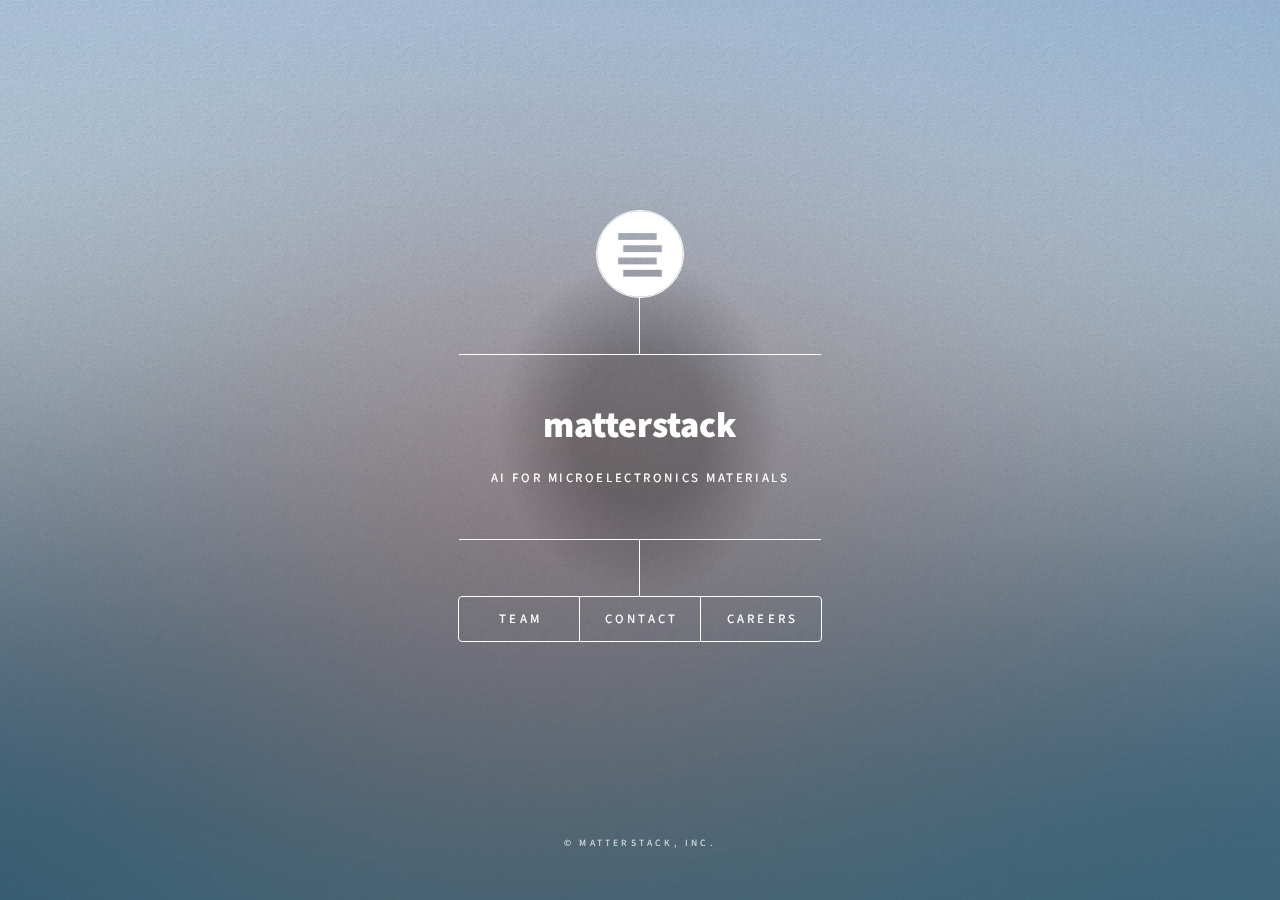
<file: index.html>
<!DOCTYPE HTML>
<!--
	Dimension by HTML5 UP
	html5up.net | @ajlkn
	Free for personal and commercial use under the CCA 3.0 license (html5up.net/license)
-->
<html lang="en">
	<head>
		<!-- Google tag (gtag.js) -->
		<script async src="https://www.googletagmanager.com/gtag/js?id=G-MG00TNYQ1F"></script>
		<script>
		window.dataLayer = window.dataLayer || [];
		function gtag(){dataLayer.push(arguments);}
		gtag('js', new Date());

		gtag('config', 'G-MG00TNYQ1F');
		</script>

		<!-- Performance Optimization -->
		<link rel="preconnect" href="https://www.googletagmanager.com">
		<link rel="preload" href="assets/css/main.css" as="style">

		<!-- HTML Meta Tags -->
		<title>Matterstack, Inc.</title>
		<link rel="canonical" href="https://matterstack.ai/" />
		<meta name="robots" content="index, follow">
		<meta name="description" content="AI for Microelectronics Materials">
		<meta name="author" content="Matterstack, Inc.">
		<link rel="alternate" hreflang="en" href="https://matterstack.ai/">


		<!-- Facebook Meta Tags -->
		<meta property="og:site_name" content="Matterstack, Inc.">
		<meta property="og:url" content="https://matterstack.ai/">
		<meta property="og:type" content="website">
		<meta property="og:title" content="Matterstack, Inc.">
		<meta property="og:description" content="AI for Microelectronics Materials">
		<meta property="og:image:width" content="1200">
		<meta property="og:image:height" content="630">
		<meta property="og:image" content="https://matterstack.ai/images/logo-social.png">

		<!-- Twitter Meta Tags -->
		<meta name="twitter:card" content="summary_large_image">
		<meta property="twitter:domain" content="matterstack.ai">
		<meta property="twitter:url" content="https://matterstack.ai/">
		<meta name="twitter:title" content="Matterstack, Inc.">
		<meta name="twitter:description" content="AI for Microelectronics Materials">
		<meta name="twitter:image:width" content="1200">
		<meta name="twitter:image:height" content="630">
		<meta name="twitter:image" content="https://matterstack.ai/images/logo-social.png">

		<!-- Structured Data for SEO -->
		<script type="application/ld+json">
			{
			"@context": "https://schema.org",
			"@type": "Organization",
			"name": "Matterstack, Inc.",
			"url": "https://matterstack.ai",
			"logo": "https://matterstack.ai/images/M-Icon-Blue.png",
			"description": "AI for Microelectronics Materials",
			"contactPoint": {
				"@type": "ContactPoint",
				"email": "contact@matterstack.ai",
				"contactType": "Customer Service"
			}
			}
		</script>

		<meta charset="utf-8" />
		<!-- <meta http-equiv="Content-Security-Policy" content="default-src 'self'; script-src 'self' https://www.googletagmanager.com 'unsafe-inline'; style-src 'self' 'unsafe-inline';"> -->
		<meta name="viewport" content="width=device-width, initial-scale=1, user-scalable=no, viewport-fit=cover">

		<!--  Favicon and Apple Touch Icons -->
		<link rel="icon" type="image/x-icon" href="images/favicon.ico" />
		<link rel="shortcut icon" href="images/favicon.ico" />
		<link rel="icon" type="image/svg+xml" href="images/favicon.svg" />
		<link rel="mask-icon" href="images/favicon-mono.svg" color="#72B3C7">
		<link rel="icon" type="image/png" sizes="192x192" href="images/android-chrome-192x192.png">
		<link rel="icon" type="image/png" sizes="512x512" href="images/android-chrome-512x512.png">
		<link rel="icon" type="image/png" sizes="96x96" href="images/favicon-96x96.png">
		<link rel="icon" type="image/png" sizes="32x32" href="images/favicon-32x32.png">
		<link rel="icon" type="image/png" sizes="16x16" href="images/favicon-16x16.png">
		<link rel="apple-touch-icon" sizes="180x180" href="images/apple-touch-icon.png">
		<link rel="apple-touch-icon" sizes="152x152" href="images/apple-touch-icon-152x152.png">
		<link rel="apple-touch-icon" sizes="120x120" href="images/apple-touch-icon-120x120.png">
		<link rel="apple-touch-icon" sizes="76x76" href="images/apple-touch-icon-76x76.png">
		<meta name="apple-mobile-web-app-title" content="Matterstack" />
		<meta name="apple-mobile-web-app-capable" content="yes">
		<meta name="apple-mobile-web-app-status-bar-style" content="black-translucent">
		<link rel="manifest" href="site.webmanifest">

		<link rel="apple-touch-startup-image" media="screen and (device-width: 430px) and (device-height: 932px) and (-webkit-device-pixel-ratio: 3) and (orientation: landscape)" href="images/splash_screens/iPhone_16_Plus__iPhone_15_Pro_Max__iPhone_15_Plus__iPhone_14_Pro_Max_landscape.png">
		<link rel="apple-touch-startup-image" media="screen and (device-width: 414px) and (device-height: 736px) and (-webkit-device-pixel-ratio: 3) and (orientation: landscape)" href="images/splash_screens/iPhone_8_Plus__iPhone_7_Plus__iPhone_6s_Plus__iPhone_6_Plus_landscape.png">
		<link rel="apple-touch-startup-image" media="screen and (device-width: 402px) and (device-height: 874px) and (-webkit-device-pixel-ratio: 3) and (orientation: landscape)" href="images/splash_screens/iPhone_16_Pro_landscape.png">
		<link rel="apple-touch-startup-image" media="screen and (device-width: 402px) and (device-height: 874px) and (-webkit-device-pixel-ratio: 3) and (orientation: portrait)" href="images/splash_screens/iPhone_16_Pro_portrait.png">
		<link rel="apple-touch-startup-image" media="screen and (device-width: 375px) and (device-height: 812px) and (-webkit-device-pixel-ratio: 3) and (orientation: landscape)" href="images/splash_screens/iPhone_13_mini__iPhone_12_mini__iPhone_11_Pro__iPhone_XS__iPhone_X_landscape.png">
		<link rel="apple-touch-startup-image" media="screen and (device-width: 414px) and (device-height: 896px) and (-webkit-device-pixel-ratio: 2) and (orientation: portrait)" href="images/splash_screens/iPhone_11__iPhone_XR_portrait.png">
		<link rel="apple-touch-startup-image" media="screen and (device-width: 375px) and (device-height: 812px) and (-webkit-device-pixel-ratio: 3) and (orientation: portrait)" href="images/splash_screens/iPhone_13_mini__iPhone_12_mini__iPhone_11_Pro__iPhone_XS__iPhone_X_portrait.png">
		<link rel="apple-touch-startup-image" media="screen and (device-width: 390px) and (device-height: 844px) and (-webkit-device-pixel-ratio: 3) and (orientation: portrait)" href="images/splash_screens/iPhone_16e__iPhone_14__iPhone_13_Pro__iPhone_13__iPhone_12_Pro__iPhone_12_portrait.png">
		<link rel="apple-touch-startup-image" media="screen and (device-width: 320px) and (device-height: 568px) and (-webkit-device-pixel-ratio: 2) and (orientation: portrait)" href="images/splash_screens/4__iPhone_SE__iPod_touch_5th_generation_and_later_portrait.png">
		<link rel="apple-touch-startup-image" media="screen and (device-width: 1032px) and (device-height: 1376px) and (-webkit-device-pixel-ratio: 2) and (orientation: portrait)" href="images/splash_screens/13__iPad_Pro_M4_portrait.png">
		<link rel="apple-touch-startup-image" media="screen and (device-width: 375px) and (device-height: 667px) and (-webkit-device-pixel-ratio: 2) and (orientation: landscape)" href="images/splash_screens/iPhone_8__iPhone_7__iPhone_6s__iPhone_6__4.7__iPhone_SE_landscape.png">
		<link rel="apple-touch-startup-image" media="screen and (device-width: 320px) and (device-height: 568px) and (-webkit-device-pixel-ratio: 2) and (orientation: landscape)" href="images/splash_screens/4__iPhone_SE__iPod_touch_5th_generation_and_later_landscape.png">
		<link rel="apple-touch-startup-image" media="screen and (device-width: 820px) and (device-height: 1180px) and (-webkit-device-pixel-ratio: 2) and (orientation: portrait)" href="images/splash_screens/10.9__iPad_Air_portrait.png">
		<link rel="apple-touch-startup-image" media="screen and (device-width: 834px) and (device-height: 1210px) and (-webkit-device-pixel-ratio: 2) and (orientation: portrait)" href="images/splash_screens/11__iPad_Pro_M4_portrait.png">
		<link rel="apple-touch-startup-image" media="screen and (device-width: 768px) and (device-height: 1024px) and (-webkit-device-pixel-ratio: 2) and (orientation: landscape)" href="images/splash_screens/9.7__iPad_Pro__7.9__iPad_mini__9.7__iPad_Air__9.7__iPad_landscape.png">
		<link rel="apple-touch-startup-image" media="screen and (device-width: 414px) and (device-height: 896px) and (-webkit-device-pixel-ratio: 3) and (orientation: portrait)" href="images/splash_screens/iPhone_11_Pro_Max__iPhone_XS_Max_portrait.png">
		<link rel="apple-touch-startup-image" media="screen and (device-width: 393px) and (device-height: 852px) and (-webkit-device-pixel-ratio: 3) and (orientation: portrait)" href="images/splash_screens/iPhone_16__iPhone_15_Pro__iPhone_15__iPhone_14_Pro_portrait.png">
		<link rel="apple-touch-startup-image" media="screen and (device-width: 834px) and (device-height: 1112px) and (-webkit-device-pixel-ratio: 2) and (orientation: portrait)" href="images/splash_screens/10.5__iPad_Air_portrait.png">
		<link rel="apple-touch-startup-image" media="screen and (device-width: 810px) and (device-height: 1080px) and (-webkit-device-pixel-ratio: 2) and (orientation: portrait)" href="images/splash_screens/10.2__iPad_portrait.png">
		<link rel="apple-touch-startup-image" media="screen and (device-width: 768px) and (device-height: 1024px) and (-webkit-device-pixel-ratio: 2) and (orientation: portrait)" href="images/splash_screens/9.7__iPad_Pro__7.9__iPad_mini__9.7__iPad_Air__9.7__iPad_portrait.png">
		<link rel="apple-touch-startup-image" media="screen and (device-width: 375px) and (device-height: 667px) and (-webkit-device-pixel-ratio: 2) and (orientation: portrait)" href="images/splash_screens/iPhone_8__iPhone_7__iPhone_6s__iPhone_6__4.7__iPhone_SE_portrait.png">
		<link rel="apple-touch-startup-image" media="screen and (device-width: 1024px) and (device-height: 1366px) and (-webkit-device-pixel-ratio: 2) and (orientation: landscape)" href="images/splash_screens/12.9__iPad_Pro_landscape.png">
		<link rel="apple-touch-startup-image" media="screen and (device-width: 393px) and (device-height: 852px) and (-webkit-device-pixel-ratio: 3) and (orientation: landscape)" href="images/splash_screens/iPhone_16__iPhone_15_Pro__iPhone_15__iPhone_14_Pro_landscape.png">
		<link rel="apple-touch-startup-image" media="screen and (device-width: 744px) and (device-height: 1133px) and (-webkit-device-pixel-ratio: 2) and (orientation: landscape)" href="images/splash_screens/8.3__iPad_Mini_landscape.png">
		<link rel="apple-touch-startup-image" media="screen and (device-width: 834px) and (device-height: 1112px) and (-webkit-device-pixel-ratio: 2) and (orientation: landscape)" href="images/splash_screens/10.5__iPad_Air_landscape.png">
		<link rel="apple-touch-startup-image" media="screen and (device-width: 1032px) and (device-height: 1376px) and (-webkit-device-pixel-ratio: 2) and (orientation: landscape)" href="images/splash_screens/13__iPad_Pro_M4_landscape.png">
		<link rel="apple-touch-startup-image" media="screen and (device-width: 744px) and (device-height: 1133px) and (-webkit-device-pixel-ratio: 2) and (orientation: portrait)" href="images/splash_screens/8.3__iPad_Mini_portrait.png">
		<link rel="apple-touch-startup-image" media="screen and (device-width: 430px) and (device-height: 932px) and (-webkit-device-pixel-ratio: 3) and (orientation: portrait)" href="images/splash_screens/iPhone_16_Plus__iPhone_15_Pro_Max__iPhone_15_Plus__iPhone_14_Pro_Max_portrait.png">
		<link rel="apple-touch-startup-image" media="screen and (device-width: 428px) and (device-height: 926px) and (-webkit-device-pixel-ratio: 3) and (orientation: landscape)" href="images/splash_screens/iPhone_14_Plus__iPhone_13_Pro_Max__iPhone_12_Pro_Max_landscape.png">
		<link rel="apple-touch-startup-image" media="screen and (device-width: 414px) and (device-height: 896px) and (-webkit-device-pixel-ratio: 3) and (orientation: landscape)" href="images/splash_screens/iPhone_11_Pro_Max__iPhone_XS_Max_landscape.png">
		<link rel="apple-touch-startup-image" media="screen and (device-width: 440px) and (device-height: 956px) and (-webkit-device-pixel-ratio: 3) and (orientation: landscape)" href="images/splash_screens/iPhone_16_Pro_Max_landscape.png">
		<link rel="apple-touch-startup-image" media="screen and (device-width: 390px) and (device-height: 844px) and (-webkit-device-pixel-ratio: 3) and (orientation: landscape)" href="images/splash_screens/iPhone_16e__iPhone_14__iPhone_13_Pro__iPhone_13__iPhone_12_Pro__iPhone_12_landscape.png">
		<link rel="apple-touch-startup-image" media="screen and (device-width: 1024px) and (device-height: 1366px) and (-webkit-device-pixel-ratio: 2) and (orientation: portrait)" href="images/splash_screens/12.9__iPad_Pro_portrait.png">
		<link rel="apple-touch-startup-image" media="screen and (device-width: 834px) and (device-height: 1210px) and (-webkit-device-pixel-ratio: 2) and (orientation: landscape)" href="images/splash_screens/11__iPad_Pro_M4_landscape.png">
		<link rel="apple-touch-startup-image" media="screen and (device-width: 820px) and (device-height: 1180px) and (-webkit-device-pixel-ratio: 2) and (orientation: landscape)" href="images/splash_screens/10.9__iPad_Air_landscape.png">
		<link rel="apple-touch-startup-image" media="screen and (device-width: 440px) and (device-height: 956px) and (-webkit-device-pixel-ratio: 3) and (orientation: portrait)" href="images/splash_screens/iPhone_16_Pro_Max_portrait.png">
		<link rel="apple-touch-startup-image" media="screen and (device-width: 414px) and (device-height: 736px) and (-webkit-device-pixel-ratio: 3) and (orientation: portrait)" href="images/splash_screens/iPhone_8_Plus__iPhone_7_Plus__iPhone_6s_Plus__iPhone_6_Plus_portrait.png">
		<link rel="apple-touch-startup-image" media="screen and (device-width: 834px) and (device-height: 1194px) and (-webkit-device-pixel-ratio: 2) and (orientation: landscape)" href="images/splash_screens/11__iPad_Pro__10.5__iPad_Pro_landscape.png">
		<link rel="apple-touch-startup-image" media="screen and (device-width: 834px) and (device-height: 1194px) and (-webkit-device-pixel-ratio: 2) and (orientation: portrait)" href="images/splash_screens/11__iPad_Pro__10.5__iPad_Pro_portrait.png">
		<link rel="apple-touch-startup-image" media="screen and (device-width: 428px) and (device-height: 926px) and (-webkit-device-pixel-ratio: 3) and (orientation: portrait)" href="images/splash_screens/iPhone_14_Plus__iPhone_13_Pro_Max__iPhone_12_Pro_Max_portrait.png">
		<link rel="apple-touch-startup-image" media="screen and (device-width: 414px) and (device-height: 896px) and (-webkit-device-pixel-ratio: 2) and (orientation: landscape)" href="images/splash_screens/iPhone_11__iPhone_XR_landscape.png">
		<link rel="apple-touch-startup-image" media="screen and (device-width: 810px) and (device-height: 1080px) and (-webkit-device-pixel-ratio: 2) and (orientation: landscape)" href="images/splash_screens/10.2__iPad_landscape.png">

		<link rel="stylesheet" href="assets/css/main.css" />
		<noscript><link rel="stylesheet" href="assets/css/noscript.css" /></noscript>
		<style>
            /* Disable right-click on logo */
            .logo img {
                user-select: none;
                -webkit-user-drag: none;
                -webkit-user-select: none;
                -moz-user-select: none;
                -ms-user-select: none;
            }
        </style>
	</head>
	<body class="is-preload">

		<!-- Wrapper -->
			<div id="wrapper">

				<!-- Header -->
					<header id="header">
						<div class="logo">
						<a href="/" id="logo-link" style="outline: none; text-decoration: none; border: none; -webkit-tap-highlight-color: transparent; touch-action: manipulation;">
								<img src="images/M-Icon-White.png" alt="Matterstack Logo" style="max-width: 100%; max-height: 100%; width: auto; height: auto; object-fit: contain; transition: all 0.3s ease; user-select: none;"
								onmouseover="this.style.filter='drop-shadow(0 0 8px #72B3C7) brightness(1.4)'; this.style.transform='scale(1.05)'; this.shakeInterval = setInterval(() => {this.animate([{transform: 'scale(1.05) rotate(-1deg)'}, {transform: 'scale(1.05) rotate(1deg)'}], {duration: 200, iterations: 1})}, 200);"
								onmouseout="this.style.filter=''; this.style.transform=''; clearInterval(this.shakeInterval);"
								draggable="false">
							</a>
						</div>
						<div class="content">
							<div class="inner">
								<h1 style="text-transform: none; letter-spacing: 0em;">matterstack</h1>
								<p style="letter-spacing: +0.2em;">AI for microelectronics materials</p>
							</div>
						</div>
						<nav>
							<ul>
								<!-- <li><a href="#intro">About</a></li> -->
								<li><a href="#team">Team</a></li>
								<!-- <li><a href="mailto:press@matterstack.ai">Press</a></li> -->
								<li><a href="mailto:contact@matterstack.ai">Contact</a></li>
								<li><a href="mailto:careers@matterstack.ai">Careers</a></li>
								<!-- <li><a href="#intro">Press</a></li>
								<li><a href="#work">Contact</a></li>
								<li><a href="#about">Careers</a></li> -->
								<!-- <li><a href="#contact">Contact</a></li> -->
								<!-- <li><a href="#elements">Elements</a></li> -->
							</ul>
						</nav>
					</header>

				<!-- Main -->
					<div id="main">
						<!-- Elements -->
							<!-- Team -->
							<article id="team">
								<h2 class="major">Our Team</h2>

								<div class="team-container">
									<div class="team-member">
										<div class="team-photo">
											<!-- pictures generated with picofme.io -->
											<img src="images/picofwalter.png" alt="Kurt Walter" style="max-width: 100%; max-height: 100%; width: auto; height: auto; object-fit: contain; user-select: none;">
										</div>
										<h3>Kurt Walter</h3>
										<p>Co-Founder & CEO</p>
										<a href="https://www.linkedin.com/in/kurt-walter-11857611/" class="social-icon" target="_blank" rel="noopener noreferrer">
											<i class="icon brands fa-linkedin"></i><span class="linkedin-text"> LinkedIn</span>
										</a>
									</div>

									<div class="team-member">
										<div class="team-photo">
											<img src="images/picoftadmor.png" alt="Ellad Tadmor" style="max-width: 100%; max-height: 100%; width: auto; height: auto; object-fit: contain; user-select: none;">
										</div>
										<h3>Ellad Tadmor</h3>
										<p>Co-Founder & CTO</p>
										<a href="https://www.linkedin.com/in/elladtadmor/" class="social-icon" target="_blank" rel="noopener noreferrer">
											<i class="icon brands fa-linkedin"></i><span class="linkedin-text"> LinkedIn</span>
										</a>
									</div>

									<div class="team-member">
										<div class="team-photo">
											<img src="images/picofmartiniani.png" alt="Stefano Martiniani" style="max-width: 100%; max-height: 100%; width: auto; height: auto; object-fit: contain; user-select: none;">
										</div>
										<h3>Stefano Martiniani</h3>
										<p>Co-Founder & Chief Scientist</p>
										<a href="https://www.linkedin.com/in/smartiniani/" class="social-icon" target="_blank" rel="noopener noreferrer">
											<i class="icon brands fa-linkedin"></i><span class="linkedin-text"> LinkedIn</span>
										</a>
									</div>
								</div>
							</article>

							<article id="elements">
								<h2 class="major">Elements</h2>

								<section>
									<h3 class="major">Text</h3>
									<p>This is <b>bold</b> and this is <strong>strong</strong>. This is <i>italic</i> and this is <em>emphasized</em>.
									This is <sup>superscript</sup> text and this is <sub>subscript</sub> text.
									This is <u>underlined</u> and this is code: <code>for (;;) { ... }</code>. Finally, <a href="#">this is a link</a>.</p>
									<hr />
									<h2>Heading Level 2</h2>
									<h3>Heading Level 3</h3>
									<h4>Heading Level 4</h4>
									<h5>Heading Level 5</h5>
									<h6>Heading Level 6</h6>
									<hr />
									<h4>Blockquote</h4>
									<blockquote>Fringilla nisl. Donec accumsan interdum nisi, quis tincidunt felis sagittis eget tempus euismod. Vestibulum ante ipsum primis in faucibus vestibulum. Blandit adipiscing eu felis iaculis volutpat ac adipiscing accumsan faucibus. Vestibulum ante ipsum primis in faucibus lorem ipsum dolor sit amet nullam adipiscing eu felis.</blockquote>
									<h4>Preformatted</h4>
									<pre><code>i = 0;

while (!deck.isInOrder()) {
    print 'Iteration ' + i;
    deck.shuffle();
    i++;
}

print 'It took ' + i + ' iterations to sort the deck.';</code></pre>
								</section>

								<section>
									<h3 class="major">Lists</h3>

									<h4>Unordered</h4>
									<ul>
										<li>Dolor pulvinar etiam.</li>
										<li>Sagittis adipiscing.</li>
										<li>Felis enim feugiat.</li>
									</ul>

									<h4>Alternate</h4>
									<ul class="alt">
										<li>Dolor pulvinar etiam.</li>
										<li>Sagittis adipiscing.</li>
										<li>Felis enim feugiat.</li>
									</ul>

									<h4>Ordered</h4>
									<ol>
										<li>Dolor pulvinar etiam.</li>
										<li>Etiam vel felis viverra.</li>
										<li>Felis enim feugiat.</li>
										<li>Dolor pulvinar etiam.</li>
										<li>Etiam vel felis lorem.</li>
										<li>Felis enim et feugiat.</li>
									</ol>
									<h4>Icons</h4>
									<ul class="icons">
										<li><a href="#" class="icon brands fa-twitter"><span class="label">Twitter</span></a></li>
										<li><a href="#" class="icon brands fa-facebook-f"><span class="label">Facebook</span></a></li>
										<li><a href="#" class="icon brands fa-instagram"><span class="label">Instagram</span></a></li>
										<li><a href="#" class="icon brands fa-github"><span class="label">Github</span></a></li>
									</ul>

									<h4>Actions</h4>
									<ul class="actions">
										<li><a href="#" class="button primary">Default</a></li>
										<li><a href="#" class="button">Default</a></li>
									</ul>
									<ul class="actions stacked">
										<li><a href="#" class="button primary">Default</a></li>
										<li><a href="#" class="button">Default</a></li>
									</ul>
								</section>

								<section>
									<h3 class="major">Table</h3>
									<h4>Default</h4>
									<div class="table-wrapper">
										<table>
											<thead>
												<tr>
													<th>Name</th>
													<th>Description</th>
													<th>Price</th>
												</tr>
											</thead>
											<tbody>
												<tr>
													<td>Item One</td>
													<td>Ante turpis integer aliquet porttitor.</td>
													<td>29.99</td>
												</tr>
												<tr>
													<td>Item Two</td>
													<td>Vis ac commodo adipiscing arcu aliquet.</td>
													<td>19.99</td>
												</tr>
												<tr>
													<td>Item Three</td>
													<td> Morbi faucibus arcu accumsan lorem.</td>
													<td>29.99</td>
												</tr>
												<tr>
													<td>Item Four</td>
													<td>Vitae integer tempus condimentum.</td>
													<td>19.99</td>
												</tr>
												<tr>
													<td>Item Five</td>
													<td>Ante turpis integer aliquet porttitor.</td>
													<td>29.99</td>
												</tr>
											</tbody>
											<tfoot>
												<tr>
													<td colspan="2"></td>
													<td>100.00</td>
												</tr>
											</tfoot>
										</table>
									</div>

									<h4>Alternate</h4>
									<div class="table-wrapper">
										<table class="alt">
											<thead>
												<tr>
													<th>Name</th>
													<th>Description</th>
													<th>Price</th>
												</tr>
											</thead>
											<tbody>
												<tr>
													<td>Item One</td>
													<td>Ante turpis integer aliquet porttitor.</td>
													<td>29.99</td>
												</tr>
												<tr>
													<td>Item Two</td>
													<td>Vis ac commodo adipiscing arcu aliquet.</td>
													<td>19.99</td>
												</tr>
												<tr>
													<td>Item Three</td>
													<td> Morbi faucibus arcu accumsan lorem.</td>
													<td>29.99</td>
												</tr>
												<tr>
													<td>Item Four</td>
													<td>Vitae integer tempus condimentum.</td>
													<td>19.99</td>
												</tr>
												<tr>
													<td>Item Five</td>
													<td>Ante turpis integer aliquet porttitor.</td>
													<td>29.99</td>
												</tr>
											</tbody>
											<tfoot>
												<tr>
													<td colspan="2"></td>
													<td>100.00</td>
												</tr>
											</tfoot>
										</table>
									</div>
								</section>

								<section>
									<h3 class="major">Buttons</h3>
									<ul class="actions">
										<li><a href="#" class="button primary">Primary</a></li>
										<li><a href="#" class="button">Default</a></li>
									</ul>
									<ul class="actions">
										<li><a href="#" class="button">Default</a></li>
										<li><a href="#" class="button small">Small</a></li>
									</ul>
									<ul class="actions">
										<li><a href="#" class="button primary icon solid fa-download">Icon</a></li>
										<li><a href="#" class="button icon solid fa-download">Icon</a></li>
									</ul>
									<ul class="actions">
										<li><span class="button primary disabled">Disabled</span></li>
										<li><span class="button disabled">Disabled</span></li>
									</ul>
								</section>

								<section>
									<h3 class="major">Form</h3>
									<form method="post" action="#">
										<div class="fields">
											<div class="field half">
												<label for="demo-name">Name</label>
												<input type="text" name="demo-name" id="demo-name" value="" placeholder="Jane Doe" />
											</div>
											<div class="field half">
												<label for="demo-email">Email</label>
												<input type="email" name="demo-email" id="demo-email" value="" placeholder="jane@untitled.tld" />
											</div>
											<div class="field">
												<label for="demo-category">Category</label>
												<select name="demo-category" id="demo-category">
													<option value="">-</option>
													<option value="1">Manufacturing</option>
													<option value="1">Shipping</option>
													<option value="1">Administration</option>
													<option value="1">Human Resources</option>
												</select>
											</div>
											<div class="field half">
												<input type="radio" id="demo-priority-low" name="demo-priority" checked>
												<label for="demo-priority-low">Low</label>
											</div>
											<div class="field half">
												<input type="radio" id="demo-priority-high" name="demo-priority">
												<label for="demo-priority-high">High</label>
											</div>
											<div class="field half">
												<input type="checkbox" id="demo-copy" name="demo-copy">
												<label for="demo-copy">Email me a copy</label>
											</div>
											<div class="field half">
												<input type="checkbox" id="demo-human" name="demo-human" checked>
												<label for="demo-human">Not a robot</label>
											</div>
											<div class="field">
												<label for="demo-message">Message</label>
												<textarea name="demo-message" id="demo-message" placeholder="Enter your message" rows="6"></textarea>
											</div>
										</div>
										<ul class="actions">
											<li><input type="submit" value="Send Message" class="primary" /></li>
											<li><input type="reset" value="Reset" /></li>
										</ul>
									</form>
								</section>

							</article>

					</div>

				<!-- Footer -->
					<footer id="footer">
						<!-- <p class="copyright">&copy; Matterstack. Design: <a href="https://html5up.net">HTML5 UP</a>.</p> -->
						<p class="copyright">&copy; Matterstack, Inc.</p>
					</footer>

			</div>

		<!-- BG -->
			<div id="bg"></div>

		<!-- Scripts -->
			<script src="assets/js/jquery.min.js"></script>
			<script src="assets/js/browser.min.js"></script>
			<script src="assets/js/breakpoints.min.js"></script>
			<script src="assets/js/util.js"></script>
			<script src="assets/js/main.js"></script>
			<script>
				// Prevent context menu on logo
				document.querySelector('.logo').addEventListener('contextmenu', function(e) {
					e.preventDefault();
					return false;
				});

				// Prevent drag start on the logo image
				document.querySelector('.logo img').addEventListener('dragstart', function(e) {
					e.preventDefault();
					return false;
				});

				// Block save image option but allow click events
				document.querySelector('.logo img').addEventListener('mousedown', function(e) {
					if (e.button === 2) { // Right click
						e.preventDefault();
						return false;
					}
					// Allow other mouse events to pass through
				});

				// Handle logo click to prevent index.html in URL or work locally
				document.getElementById('logo-link').addEventListener('click', function(e) {
					e.preventDefault();

					// Check if we're testing locally
					if (window.location.protocol === 'file:') {
						// For local testing, just reload the page
						window.location.reload();
					} else {
						// Get the base URL without index.html
						const baseUrl = window.location.origin + window.location.pathname.replace(/\/index\.html.*$/, '/');

						// Navigate to the clean URL
						if (window.location.href !== baseUrl) {
							window.location.href = baseUrl;
						} else {
							// If already at clean URL, just refresh
							window.location.reload();
						}
					}
				});
			</script>
			<!-- <script src="https://cdn.jsdelivr.net/particles.js/2.0.0/particles.min.js"></script>
			<script>
			document.addEventListener('DOMContentLoaded', function() {
				const particlesContainer = document.createElement('div');
				particlesContainer.id = 'particles-js';
				particlesContainer.style.cssText = 'position:absolute; width:100%; height:100%; z-index:0;';
				document.getElementById('wrapper').prepend(particlesContainer);

				particlesJS('particles-js', {
				particles: {
					number: { value: 100, density: { enable: true, value_area: 800 } },
					color: { value: "#00ffcc" },
					opacity: { value: 0.2, random: false },
					size: { value: 3, random: true },
					line_linked: { enable: true, distance: 150, color: "#00ffcc", opacity: 0.2, width: 1 },
					move: { enable: true, speed: 1, direction: "none", random: true, out_mode: "out" }
				}
				});
			});
			</script> -->
	</body>
</html>
</file>
<file: assets/css/noscript.css>
/*
	Dimension by HTML5 UP
	html5up.net | @ajlkn
	Free for personal and commercial use under the CCA 3.0 license (html5up.net/license)
*/
/* BG */
body.is-preload #bg:before {
  background-color: transparent;
}

/* Header */
body.is-preload #header {
  -moz-filter: none;
  -ms-filter: none;
  filter: none;
}
body.is-preload #header > * {
  opacity: 1;
}
body.is-preload #header .content .inner {
  max-height: none;
  padding: 3rem 2rem;
  opacity: 1;
}

/* Main */
#main article {
  opacity: 1;
  margin: 4rem 0 0 0;
}/*# sourceMappingURL=noscript.css.map */
</file>
<file: assets/css/main.css>
@import 'fontawesome-all.min.css';
@import url("https://fonts.googleapis.com/css?family=Source+Sans+Pro:300italic,600italic,300,600");
/*
	Dimension by HTML5 UP
	html5up.net | @ajlkn
	Free for personal and commercial use under the CCA 3.0 license (html5up.net/license)
*/
html, body, div, span, applet, object,
iframe, h1, h2, h3, h4, h5, h6, p, blockquote,
pre, a, abbr, acronym, address, big, cite,
code, del, dfn, em, img, ins, kbd, q, s, samp,
small, strike, strong, sub, sup, tt, var, b,
u, i, center, dl, dt, dd, ol, ul, li, fieldset,
form, label, legend, table, caption, tbody,
tfoot, thead, tr, th, td, article, aside,
canvas, details, embed, figure, figcaption,
footer, header, hgroup, menu, nav, output, ruby,
section, summary, time, mark, audio, video {
  margin: 0;
  padding: 0;
  border: 0;
  font-size: 100%;
  font: inherit;
  vertical-align: baseline;
}

article, aside, details, figcaption, figure,
footer, header, hgroup, menu, nav, section {
  display: block;
}

body {
  line-height: 1;
}

ol, ul {
  list-style: none;
}

blockquote, q {
  quotes: none;
}
blockquote:before, blockquote:after, q:before, q:after {
  content: "";
  content: none;
}

table {
  border-collapse: collapse;
  border-spacing: 0;
}

body {
  -webkit-text-size-adjust: none;
}

mark {
  background-color: transparent;
  color: inherit;
}

input::-moz-focus-inner {
  border: 0;
  padding: 0;
}

input, select, textarea {
  -moz-appearance: none;
  -webkit-appearance: none;
  appearance: none;
}

/* Basic */
@media screen and (max-width: 480px) {
  html, body {
    min-width: 320px;
  }
}
html {
  box-sizing: border-box;
}

*, *:before, *:after {
  box-sizing: inherit;
}

body {
  background: #1b1f22;
}
body.is-preload *, body.is-preload *:before, body.is-preload *:after {
  animation: none !important;
  transition: none !important;
}

/* Type */
html {
  font-size: 16pt;
}
@media screen and (max-width: 1680px) {
  html {
    font-size: 12pt;
  }
}
@media screen and (max-width: 736px) {
  html {
    font-size: 11pt;
  }
}
@media screen and (max-width: 360px) {
  html {
    font-size: 10pt;
  }
}

body, input, select, textarea {
  color: #ffffff;
  font-family: "Source Sans Pro", sans-serif;
  font-weight: 500;
  font-size: 1rem;
  line-height: 1.65;
}

a {
  transition: color 0.2s ease-in-out, background-color 0.2s ease-in-out, border-bottom-color 0.2s ease-in-out;
  border-bottom: dotted 1px rgba(255, 255, 255, 0.5);
  text-decoration: none;
  color: inherit;
}
a:hover {
  border-bottom-color: transparent;
}

strong, b {
  color: #ffffff;
  font-weight: 1000;
}

em, i {
  font-style: italic;
}

p {
  margin: 0 0 2rem 0;
}

h1, h2, h3, h4, h5, h6 {
  color: #ffffff;
  font-weight: 1000;
  line-height: 1.5;
  margin: 0 0 1rem 0;
  text-transform: uppercase;
  letter-spacing: 0.2rem;
}
h1 a, h2 a, h3 a, h4 a, h5 a, h6 a {
  color: inherit;
  text-decoration: none;
}
h1.major, h2.major, h3.major, h4.major, h5.major, h6.major {
  border-bottom: solid 1px #ffffff;
  width: -moz-max-content;
  width: -ms-max-content;
  width: max-content;
  padding-bottom: 0.5rem;
  margin: 0 0 2rem 0;
}

h1 {
  font-size: 2.25rem;
  line-height: 1.3;
  letter-spacing: 0.5rem;
}

h2 {
  font-size: 1.5rem;
  line-height: 1.4;
  letter-spacing: 0.5rem;
}

h3 {
  font-size: 1rem;
}

h4 {
  font-size: 0.8rem;
}

h5 {
  font-size: 0.7rem;
}

h6 {
  font-size: 0.6rem;
}

@media screen and (max-width: 736px) {
  h1 {
    font-size: 1.75rem;
    line-height: 1.4;
  }
  h2 {
    font-size: 1.25em;
    line-height: 1.5;
  }
}
sub {
  font-size: 0.8rem;
  position: relative;
  top: 0.5rem;
}

sup {
  font-size: 0.8rem;
  position: relative;
  top: -0.5rem;
}

blockquote {
  border-left: solid 4px #ffffff;
  font-style: italic;
  margin: 0 0 2rem 0;
  padding: 0.5rem 0 0.5rem 2rem;
}

code {
  background: rgba(255, 255, 255, 0.075);
  border-radius: 4px;
  font-family: "Courier New", monospace;
  font-size: 0.9rem;
  margin: 0 0.25rem;
  padding: 0.25rem 0.65rem;
}

pre {
  -webkit-overflow-scrolling: touch;
  font-family: "Courier New", monospace;
  font-size: 0.9rem;
  margin: 0 0 2rem 0;
}
pre code {
  display: block;
  line-height: 1.75;
  padding: 1rem 1.5rem;
  overflow-x: auto;
}

hr {
  border: 0;
  border-bottom: solid 1px #ffffff;
  margin: 2.75rem 0;
}

.align-left {
  text-align: left;
}

.align-center {
  text-align: center;
}

.align-right {
  text-align: right;
}

/* Form */
form {
  margin: 0 0 2rem 0;
}
form > :last-child {
  margin-bottom: 0;
}
form > .fields {
  display: -moz-flex;
  display: -ms-flex;
  display: flex;
  flex-wrap: wrap;
  width: calc(100% + 3rem);
  margin: -1.5rem 0 2rem -1.5rem;
}
form > .fields > .field {
  -moz-flex-grow: 0;
  -ms-flex-grow: 0;
  flex-grow: 0;
  -ms-flex-shrink: 0;
  flex-shrink: 0;
  padding: 1.5rem 0 0 1.5rem;
  width: calc(100% - 1.5rem);
}
form > .fields > .field.half {
  width: calc(50% - 0.75rem);
}
form > .fields > .field.third {
  width: calc(100%/3 - 0.5rem);
}
form > .fields > .field.quarter {
  width: calc(25% - 0.375rem);
}
@media screen and (max-width: 480px) {
  form > .fields {
    width: calc(100% + 3rem);
    margin: -1.5rem 0 2rem -1.5rem;
  }
  form > .fields > .field {
    padding: 1.5rem 0 0 1.5rem;
    width: calc(100% - 1.5rem);
  }
  form > .fields > .field.half {
    width: calc(100% - 1.5rem);
  }
  form > .fields > .field.third {
    width: calc(100% - 1.5rem);
  }
  form > .fields > .field.quarter {
    width: calc(100% - 1.5rem);
  }
}

label {
  color: #ffffff;
  display: block;
  font-size: 0.8rem;
  font-weight: 500;
  letter-spacing: 0.2rem;
  line-height: 1.5;
  margin: 0 0 1rem 0;
  text-transform: uppercase;
}

input[type=text],
input[type=password],
input[type=email],
input[type=tel],
select,
textarea {
  -moz-appearance: none;
  -webkit-appearance: none;
  appearance: none;
  transition: border-color 0.2s ease-in-out, box-shadow 0.2s ease-in-out, background-color 0.2s ease-in-out;
  background-color: transparent;
  border-radius: 4px;
  border: solid 1px #ffffff;
  color: inherit;
  display: block;
  outline: 0;
  padding: 0 1rem;
  text-decoration: none;
  width: 100%;
}
input[type=text]:invalid,
input[type=password]:invalid,
input[type=email]:invalid,
input[type=tel]:invalid,
select:invalid,
textarea:invalid {
  box-shadow: none;
}
input[type=text]:focus,
input[type=password]:focus,
input[type=email]:focus,
input[type=tel]:focus,
select:focus,
textarea:focus {
  background: rgba(255, 255, 255, 0.075);
  border-color: #ffffff;
  box-shadow: 0 0 0 1px #ffffff;
}

select {
  background-image: url("data:image/svg+xml;charset=utf8,%3Csvg xmlns='http://www.w3.org/2000/svg' width='40' height='40' preserveAspectRatio='none' viewBox='0 0 40 40'%3E%3Cpath d='M9.4,12.3l10.4,10.4l10.4-10.4c0.2-0.2,0.5-0.4,0.9-0.4c0.3,0,0.6,0.1,0.9,0.4l3.3,3.3c0.2,0.2,0.4,0.5,0.4,0.9 c0,0.4-0.1,0.6-0.4,0.9L20.7,31.9c-0.2,0.2-0.5,0.4-0.9,0.4c-0.3,0-0.6-0.1-0.9-0.4L4.3,17.3c-0.2-0.2-0.4-0.5-0.4-0.9 c0-0.4,0.1-0.6,0.4-0.9l3.3-3.3c0.2-0.2,0.5-0.4,0.9-0.4S9.1,12.1,9.4,12.3z' fill='%23ffffff' /%3E%3C/svg%3E");
  background-size: 1.25rem;
  background-repeat: no-repeat;
  background-position: calc(100% - 1rem) center;
  height: 2.75rem;
  padding-right: 2.75rem;
  text-overflow: ellipsis;
}
select option {
  color: #ffffff;
  background: #1b1f22;
}
select:focus::-ms-value {
  background-color: transparent;
}
select::-ms-expand {
  display: none;
}

input[type=text],
input[type=password],
input[type=email],
select {
  height: 2.75rem;
}

textarea {
  padding: 0.75rem 1rem;
}

input[type=checkbox],
input[type=radio] {
  -moz-appearance: none;
  -webkit-appearance: none;
  appearance: none;
  display: block;
  float: left;
  margin-right: -2rem;
  opacity: 0;
  width: 1rem;
  z-index: -1;
}
input[type=checkbox] + label,
input[type=radio] + label {
  text-decoration: none;
  -moz-user-select: none;
  -webkit-user-select: none;
  user-select: none;
  color: #ffffff;
  cursor: pointer;
  display: inline-block;
  font-size: 0.8rem;
  font-weight: 500;
  margin: 0 0 0.5rem 0;
  padding-left: 2.65rem;
  padding-right: 0.75rem;
  position: relative;
}
input[type=checkbox] + label:before,
input[type=radio] + label:before {
  -moz-osx-font-smoothing: grayscale;
  -webkit-font-smoothing: antialiased;
  display: inline-block;
  font-style: normal;
  font-variant: normal;
  text-rendering: auto;
  line-height: 1;
  text-transform: none !important;
  font-family: "Font Awesome 5 Free";
  font-weight: 900;
}
input[type=checkbox] + label:before,
input[type=radio] + label:before {
  transition: border-color 0.2s ease-in-out, box-shadow 0.2s ease-in-out, background-color 0.2s ease-in-out;
  border-radius: 4px;
  border: solid 1px #ffffff;
  content: "";
  display: inline-block;
  height: 1.65rem;
  left: 0;
  line-height: 1.65rem;
  position: absolute;
  text-align: center;
  top: -0.15rem;
  width: 1.65rem;
}
input[type=checkbox]:checked + label:before,
input[type=radio]:checked + label:before {
  background: #ffffff !important;
  border-color: #ffffff !important;
  color: #1b1f22;
  content: "\f00c";
}
input[type=checkbox]:focus + label:before,
input[type=radio]:focus + label:before {
  background: rgba(255, 255, 255, 0.075);
  border-color: #ffffff;
  box-shadow: 0 0 0 1px #ffffff;
}

input[type=checkbox] + label:before {
  border-radius: 4px;
}

input[type=radio] + label:before {
  border-radius: 100%;
}

::-webkit-input-placeholder {
  color: rgba(255, 255, 255, 0.5) !important;
  opacity: 1;
}

:-moz-placeholder {
  color: rgba(255, 255, 255, 0.5) !important;
  opacity: 1;
}

::-moz-placeholder {
  color: rgba(255, 255, 255, 0.5) !important;
  opacity: 1;
}

:-ms-input-placeholder {
  color: rgba(255, 255, 255, 0.5) !important;
  opacity: 1;
}

.formerize-placeholder {
  color: rgba(255, 255, 255, 0.5) !important;
  opacity: 1;
}

/* Box */
.box {
  border-radius: 4px;
  border: solid 1px #ffffff;
  margin-bottom: 2rem;
  padding: 1.5em;
}
.box > :last-child,
.box > :last-child > :last-child,
.box > :last-child > :last-child > :last-child {
  margin-bottom: 0;
}
.box.alt {
  border: 0;
  border-radius: 0;
  padding: 0;
}

/* Icon */
.icon {
  text-decoration: none;
  border-bottom: none;
  position: relative;
}
.icon:before {
  -moz-osx-font-smoothing: grayscale;
  -webkit-font-smoothing: antialiased;
  display: inline-block;
  font-style: normal;
  font-variant: normal;
  text-rendering: auto;
  line-height: 1;
  text-transform: none !important;
  font-family: "Font Awesome 5 Free";
  font-weight: 400;
}
.icon > .label {
  display: none;
}
.icon:before {
  line-height: inherit;
}
.icon.solid:before {
  font-weight: 900;
}
.icon.brands:before {
  font-family: "Font Awesome 5 Brands";
}

/* Image */
.image {
  border-radius: 4px;
  border: 0;
  display: inline-block;
  position: relative;
}
.image:before {
  pointer-events: none;
  background-image: url("../../images/overlay.png");
  background-color: rgba(140, 255, 255, 0.03);
  border-radius: 4px;
  content: "";
  display: block;
  height: 100%;
  left: 0;
  opacity: 0.5;
  position: absolute;
  top: 0;
  width: 100%;
}
.image img {
  border-radius: 4px;
  display: block;
}
.image.left, .image.right {
  max-width: 40%;
}
.image.left img, .image.right img {
  width: 100%;
}
.image.left {
  float: left;
  padding: 0 1.5em 1em 0;
  top: 0.25em;
}
.image.right {
  float: right;
  padding: 0 0 1em 1.5em;
  top: 0.25em;
}
.image.fit {
  display: block;
  margin: 0 0 2rem 0;
  width: 100%;
}
.image.fit img {
  width: 100%;
}
.image.main {
  display: block;
  margin: 2.5rem 0;
  width: 100%;
}
.image.main img {
  width: 100%;
}
@media screen and (max-width: 736px) {
  .image.main {
    margin: 2rem 0;
  }
}
@media screen and (max-width: 480px) {
  .image.main {
    margin: 1.5rem 0;
  }
}

/* List */
ol {
  list-style: decimal;
  margin: 0 0 2rem 0;
  padding-left: 1.25em;
}
ol li {
  padding-left: 0.25em;
}

ul {
  list-style: disc;
  margin: 0 0 2rem 0;
  padding-left: 1em;
}
ul li {
  padding-left: 0.5em;
}
ul.alt {
  list-style: none;
  padding-left: 0;
}
ul.alt li {
  border-top: solid 1px #ffffff;
  padding: 0.5em 0;
}
ul.alt li:first-child {
  border-top: 0;
  padding-top: 0;
}

dl {
  margin: 0 0 2rem 0;
}
dl dt {
  display: block;
  font-weight: 1000;
  margin: 0 0 1rem 0;
}
dl dd {
  margin-left: 2rem;
}

/* Actions */
ul.actions {
  display: -moz-flex;
  display: -ms-flex;
  display: flex;
  cursor: default;
  list-style: none;
  margin-left: -1rem;
  padding-left: 0;
}
ul.actions li {
  padding: 0 0 0 1rem;
  vertical-align: middle;
}
ul.actions.special {
  -moz-justify-content: center;
  -ms-justify-content: center;
  justify-content: center;
  width: 100%;
  margin-left: 0;
}
ul.actions.special li:first-child {
  padding-left: 0;
}
ul.actions.stacked {
  -moz-flex-direction: column;
  flex-direction: column;
  margin-left: 0;
}
ul.actions.stacked li {
  padding: 1.3rem 0 0 0;
}
ul.actions.stacked li:first-child {
  padding-top: 0;
}
ul.actions.fit {
  width: calc(100% + 1rem);
}
ul.actions.fit li {
  -moz-flex-grow: 1;
  -ms-flex-grow: 1;
  flex-grow: 1;
  -ms-flex-shrink: 1;
  flex-shrink: 1;
  width: 100%;
}
ul.actions.fit li > * {
  width: 100%;
}
ul.actions.fit.stacked {
  width: 100%;
}
@media screen and (max-width: 480px) {
  ul.actions:not(.fixed) {
    -moz-flex-direction: column;
    flex-direction: column;
    margin-left: 0;
    width: 100% !important;
  }
  ul.actions:not(.fixed) li {
    -moz-flex-grow: 1;
    -ms-flex-grow: 1;
    flex-grow: 1;
    -ms-flex-shrink: 1;
    flex-shrink: 1;
    padding: 1rem 0 0 0;
    text-align: center;
    width: 100%;
  }
  ul.actions:not(.fixed) li > * {
    width: 100%;
  }
  ul.actions:not(.fixed) li:first-child {
    padding-top: 0;
  }
  ul.actions:not(.fixed) li input[type=submit],
  ul.actions:not(.fixed) li input[type=reset],
  ul.actions:not(.fixed) li input[type=button],
  ul.actions:not(.fixed) li button,
  ul.actions:not(.fixed) li .button {
    width: 100%;
  }
  ul.actions:not(.fixed) li input[type=submit].icon:before,
  ul.actions:not(.fixed) li input[type=reset].icon:before,
  ul.actions:not(.fixed) li input[type=button].icon:before,
  ul.actions:not(.fixed) li button.icon:before,
  ul.actions:not(.fixed) li .button.icon:before {
    margin-left: -0.5em;
  }
}

/* Icons */
ul.icons {
  cursor: default;
  list-style: none;
  padding-left: 0;
}
ul.icons li {
  display: inline-block;
  padding: 0 0.75em 0 0;
}
ul.icons li:last-child {
  padding-right: 0;
}
ul.icons li a {
  border-radius: 100%;
  box-shadow: inset 0 0 0 1px #ffffff;
  display: inline-block;
  height: 2.25rem;
  line-height: 2.25rem;
  text-align: center;
  width: 2.25rem;
}
ul.icons li a:hover {
  background-color: rgba(255, 255, 255, 0.075);
}
ul.icons li a:active {
  background-color: rgba(255, 255, 255, 0.175);
}

/* Table */
.table-wrapper {
  -webkit-overflow-scrolling: touch;
  overflow-x: auto;
}

table {
  margin: 0 0 2rem 0;
  width: 100%;
}
table tbody tr {
  border: solid 1px #ffffff;
  border-left: 0;
  border-right: 0;
}
table tbody tr:nth-child(2n+1) {
  background-color: rgba(255, 255, 255, 0.075);
}
table td {
  padding: 0.75em 0.75em;
}
table th {
  color: #ffffff;
  font-size: 0.9em;
  font-weight: 1000;
  padding: 0 0.75em 0.75em 0.75em;
  text-align: left;
}
table thead {
  border-bottom: solid 2px #ffffff;
}
table tfoot {
  border-top: solid 2px #ffffff;
}
table.alt {
  border-collapse: separate;
}
table.alt tbody tr td {
  border: solid 1px #ffffff;
  border-left-width: 0;
  border-top-width: 0;
}
table.alt tbody tr td:first-child {
  border-left-width: 1px;
}
table.alt tbody tr:first-child td {
  border-top-width: 1px;
}
table.alt thead {
  border-bottom: 0;
}
table.alt tfoot {
  border-top: 0;
}

/* Button */
input[type=submit],
input[type=reset],
input[type=button],
button,
.button {
  -moz-appearance: none;
  -webkit-appearance: none;
  appearance: none;
  transition: background-color 0.2s ease-in-out, color 0.2s ease-in-out;
  background-color: transparent;
  border-radius: 4px;
  border: 0;
  box-shadow: inset 0 0 0 1px #ffffff;
  color: #ffffff !important;
  cursor: pointer;
  display: inline-block;
  font-size: 0.8rem;
  font-weight: 500;
  height: 2.75rem;
  letter-spacing: 0.2rem;
  line-height: 2.75rem;
  outline: 0;
  padding: 0 1.25rem 0 1.35rem;
  text-align: center;
  text-decoration: none;
  text-transform: uppercase;
  white-space: nowrap;
}
input[type=submit]:hover,
input[type=reset]:hover,
input[type=button]:hover,
button:hover,
.button:hover {
  background-color: rgba(255, 255, 255, 0.075);
}
input[type=submit]:active,
input[type=reset]:active,
input[type=button]:active,
button:active,
.button:active {
  background-color: rgba(255, 255, 255, 0.175);
}
input[type=submit].icon:before,
input[type=reset].icon:before,
input[type=button].icon:before,
button.icon:before,
.button.icon:before {
  margin-right: 0.5em;
}
input[type=submit].fit,
input[type=reset].fit,
input[type=button].fit,
button.fit,
.button.fit {
  width: 100%;
}
input[type=submit].small,
input[type=reset].small,
input[type=button].small,
button.small,
.button.small {
  font-size: 0.6rem;
  height: 2.0625rem;
  line-height: 2.0625rem;
}
input[type=submit].primary,
input[type=reset].primary,
input[type=button].primary,
button.primary,
.button.primary {
  background-color: #ffffff;
  color: #1b1f22 !important;
  font-weight: 1000;
}
input[type=submit].disabled, input[type=submit]:disabled,
input[type=reset].disabled,
input[type=reset]:disabled,
input[type=button].disabled,
input[type=button]:disabled,
button.disabled,
button:disabled,
.button.disabled,
.button:disabled {
  pointer-events: none;
  cursor: default;
  opacity: 0.25;
}

input[type=submit],
input[type=reset],
input[type=button],
button {
  line-height: calc(2.75rem - 2px);
}

#team {
  max-width: 70vw !important;
  width: 70vw !important;
  margin: 0 auto;
}

.team-container {
  display: flex;
  justify-content: space-evenly;
  flex-wrap: nowrap;
  gap: 2rem;
  margin-top: 2rem;
}

.team-member {
  text-align: center;
  flex: 1 1 0;
  min-width: 0;
  max-width: none;
  margin-bottom: 2rem;
}
.team-member h3 {
  white-space: nowrap;
  margin-bottom: 0.5rem;
}
.team-member p {
  white-space: nowrap;
  margin-bottom: 0.5rem;
}
.team-member .social-icon {
  display: inline-flex;
  align-items: center;
  color: rgba(255, 255, 255, 0.7);
  margin-top: 0.5rem;
  border-bottom: none;
  transition: color 0.2s ease;
}
.team-member .social-icon:hover {
  color: #00ffcc;
  border-bottom: none;
}
.team-member .linkedin-text {
  font-size: 0.8em;
  margin-left: 5px;
}

.team-photo {
  width: 180px;
  height: 180px;
  margin: 0 auto 1rem;
  border-radius: 50%;
  overflow: hidden;
  border: 3px solid #00ffcc;
  box-shadow: 0 0 15px rgba(0, 255, 204, 0.5);
}

@media screen and (max-width: 736px) {
  .team-container {
    flex-direction: column;
    align-items: center;
    flex-wrap: wrap;
  }
  .team-member {
    margin-bottom: 3rem;
  }
  .team-member h3, .team-member p {
    white-space: normal;
  }
}
/* BG */
#bg {
  transform: scale(1.0);
  backface-visibility: hidden;
  position: fixed;
  top: 0;
  left: 0;
  width: 100%;
  height: 100vh;
  z-index: 1;
}
#bg:before, #bg:after {
  content: "";
  display: block;
  position: absolute;
  top: 0;
  left: 0;
  width: 100%;
  height: 100%;
}
#bg:before {
  transition: background-color 2.5s ease-in-out;
  transition-delay: 0.75s;
  background-image: linear-gradient(to top, rgba(140, 255, 255, 0.2), rgba(140, 255, 255, 0.03)), url("../../images/overlay.png");
  background-size: auto, 256px 256px;
  background-position: center, center;
  background-repeat: no-repeat, repeat;
  z-index: 2;
}
#bg:after {
  transform: scale(1.125);
  transition: transform 0.325s ease-in-out, filter 0.325s ease-in-out;
  background-image: url("../../images/bg.jpg");
  background-position: center;
  background-size: cover;
  background-repeat: no-repeat;
  z-index: 1;
}
body.is-article-visible #bg:after {
  transform: scale(1.0825);
  -moz-filter: blur(0.2rem);
  -ms-filter: blur(0.2rem);
  filter: blur(0.2rem);
}
body.is-preload #bg:before {
  background-color: rgba(140, 255, 255, 0.2);
}

/* Wrapper */
#wrapper {
  display: -moz-flex;
  display: -ms-flex;
  display: flex;
  -moz-flex-direction: column;
  flex-direction: column;
  -moz-align-items: center;
  -ms-align-items: center;
  align-items: center;
  -moz-justify-content: space-between;
  -ms-justify-content: space-between;
  justify-content: space-between;
  position: relative;
  min-height: 100vh;
  width: 100%;
  padding: 4rem 2rem;
  z-index: 3;
}
#wrapper:before {
  content: "";
  display: block;
}
@media screen and (max-width: 1680px) {
  #wrapper {
    padding: 3rem 2rem;
  }
}
@media screen and (max-width: 736px) {
  #wrapper {
    padding: 2rem 1rem;
  }
}
@media screen and (max-width: 480px) {
  #wrapper {
    padding: 1rem;
  }
}

/* Header */
#header {
  display: -moz-flex;
  display: -ms-flex;
  display: flex;
  -moz-flex-direction: column;
  flex-direction: column;
  -moz-align-items: center;
  -ms-align-items: center;
  align-items: center;
  transition: transform 0.325s ease-in-out, filter 0.325s ease-in-out, opacity 0.325s ease-in-out;
  background-image: radial-gradient(rgba(0, 0, 0, 0.25) 25%, rgba(0, 0, 0, 0) 55%);
  max-width: 100%;
  text-align: center;
}
#header > * {
  transition: opacity 0.325s ease-in-out;
  position: relative;
  margin-top: 3.5rem;
}
#header > *:before {
  content: "";
  display: block;
  position: absolute;
  top: calc(-3.5rem - 1px);
  left: calc(50% - 1px);
  width: 1px;
  height: calc(3.5rem + 1px);
  background: #ffffff;
}
#header > :first-child {
  margin-top: 0;
}
#header > :first-child:before {
  display: none;
}
#header .logo {
  width: 5.5rem;
  height: 5.5rem;
  line-height: 5.5rem;
  border: solid 1px #ffffff;
  border-radius: 100%;
}
#header .logo .icon:before {
  font-size: 2rem;
}
#header .content {
  border-style: solid;
  border-color: #ffffff;
  border-top-width: 1px;
  border-bottom-width: 1px;
  max-width: 100%;
}
#header .content .inner {
  transition: max-height 0.75s ease, padding 0.75s ease, opacity 0.325s ease-in-out;
  transition-delay: 0.25s;
  padding: 3rem 2rem;
  max-height: 40rem;
  overflow: hidden;
}
#header .content .inner > :last-child {
  margin-bottom: 0;
}
#header .content p {
  text-transform: uppercase;
  letter-spacing: 0.2rem;
  font-size: 0.8rem;
  line-height: 2;
}
#header nav ul {
  display: -moz-flex;
  display: -ms-flex;
  display: flex;
  margin-bottom: 0;
  list-style: none;
  padding-left: 0;
  border: solid 1px #ffffff;
  border-radius: 4px;
}
#header nav ul li {
  padding-left: 0;
  border-left: solid 1px #ffffff;
}
#header nav ul li:first-child {
  border-left: 0;
}
#header nav ul li a {
  display: block;
  min-width: 7.5rem;
  height: 2.75rem;
  line-height: 2.75rem;
  padding: 0 1.25rem 0 1.45rem;
  text-transform: uppercase;
  letter-spacing: 0.2rem;
  font-size: 0.8rem;
  border-bottom: 0;
}
#header nav ul li a:hover {
  background-color: rgba(255, 255, 255, 0.075);
}
#header nav ul li a:active {
  background-color: rgba(255, 255, 255, 0.175);
}
#header nav.use-middle:after {
  content: "";
  display: block;
  position: absolute;
  top: 0;
  left: calc(50% - 1px);
  width: 1px;
  height: 100%;
  background: #ffffff;
}
#header nav.use-middle ul li.is-middle {
  border-left: 0;
}
body.is-article-visible #header {
  transform: scale(0.95);
  -moz-filter: blur(0.1rem);
  -ms-filter: blur(0.1rem);
  filter: blur(0.1rem);
  opacity: 0;
}
body.is-preload #header {
  -moz-filter: blur(0.125rem);
  -ms-filter: blur(0.125rem);
  filter: blur(0.125rem);
}
body.is-preload #header > * {
  opacity: 0;
}
body.is-preload #header .content .inner {
  max-height: 0;
  padding-top: 0;
  padding-bottom: 0;
  opacity: 0;
}
@media screen and (max-width: 980px) {
  #header .content p br {
    display: none;
  }
}
@media screen and (max-width: 736px) {
  #header > * {
    margin-top: 2rem;
  }
  #header > *:before {
    top: calc(-2rem - 1px);
    height: calc(2rem + 1px);
  }
  #header .logo {
    width: 4.75rem;
    height: 4.75rem;
    line-height: 4.75rem;
  }
  #header .logo .icon:before {
    font-size: 1.75rem;
  }
  #header .content .inner {
    padding: 2.5rem 1rem;
  }
  #header .content p {
    line-height: 1.875;
  }
}
@media screen and (max-width: 480px) {
  #header {
    padding: 1.5rem 0;
  }
  #header .content .inner {
    padding: 2.5rem 0;
  }
  #header nav ul {
    -moz-flex-direction: column;
    flex-direction: column;
    min-width: 10rem;
    max-width: 100%;
  }
  #header nav ul li {
    border-left: 0;
    border-top: solid 1px #ffffff;
  }
  #header nav ul li:first-child {
    border-top: 0;
  }
  #header nav ul li a {
    height: 3rem;
    line-height: 3rem;
    min-width: 0;
    width: 100%;
  }
  #header nav.use-middle:after {
    display: none;
  }
}

/* Main */
#main {
  -moz-flex-grow: 1;
  -ms-flex-grow: 1;
  flex-grow: 1;
  -ms-flex-shrink: 1;
  flex-shrink: 1;
  display: -moz-flex;
  display: -ms-flex;
  display: flex;
  -moz-align-items: center;
  -ms-align-items: center;
  align-items: center;
  -moz-justify-content: center;
  -ms-justify-content: center;
  justify-content: center;
  -moz-flex-direction: column;
  flex-direction: column;
  position: relative;
  max-width: 100%;
  z-index: 3;
}
#main article {
  transform: translateY(0.25rem);
  transition: opacity 0.325s ease-in-out, transform 0.325s ease-in-out;
  padding: 4.5rem 2.5rem 1.5rem 2.5rem;
  position: relative;
  width: 40rem;
  max-width: 100%;
  background-color: rgba(27, 31, 34, 0.85);
  border-radius: 4px;
  opacity: 0;
}
#main article.active {
  transform: translateY(0);
  opacity: 1;
}
#main article .close {
  display: block;
  position: absolute;
  top: 0;
  right: 0;
  width: 4rem;
  height: 4rem;
  cursor: pointer;
  text-indent: 4rem;
  overflow: hidden;
  white-space: nowrap;
}
#main article .close:before {
  transition: background-color 0.2s ease-in-out;
  content: "";
  display: block;
  position: absolute;
  top: 0.75rem;
  left: 0.75rem;
  width: 2.5rem;
  height: 2.5rem;
  border-radius: 100%;
  background-position: center;
  background-image: url("data:image/svg+xml;charset=utf8,%3Csvg xmlns='http://www.w3.org/2000/svg' xmlns:xlink='http://www.w3.org/1999/xlink' width='20px' height='20px' viewBox='0 0 20 20' zoomAndPan='disable'%3E%3Cstyle%3Eline %7B stroke: %23ffffff%3B stroke-width: 1%3B %7D%3C/style%3E%3Cline x1='2' y1='2' x2='18' y2='18' /%3E%3Cline x1='18' y1='2' x2='2' y2='18' /%3E%3C/svg%3E");
  background-size: 20px 20px;
  background-repeat: no-repeat;
}
#main article .close:hover:before {
  background-color: rgba(255, 255, 255, 0.075);
}
#main article .close:active:before {
  background-color: rgba(255, 255, 255, 0.175);
}
@media screen and (max-width: 736px) {
  #main article {
    padding: 3.5rem 2rem 0.5rem 2rem;
  }
  #main article .close:before {
    top: 0.875rem;
    left: 0.875rem;
    width: 2.25rem;
    height: 2.25rem;
    background-size: 14px 14px;
  }
}
@media screen and (max-width: 480px) {
  #main article {
    padding: 3rem 1.5rem 0.5rem 1.5rem;
  }
}

/* Footer */
#footer {
  transition: transform 0.325s ease-in-out, filter 0.325s ease-in-out, opacity 0.325s ease-in-out;
  width: 100%;
  max-width: 100%;
  margin-top: 2rem;
  text-align: center;
}
#footer .copyright {
  letter-spacing: 0.2rem;
  font-size: 0.6rem;
  opacity: 0.75;
  margin-bottom: 0;
  text-transform: uppercase;
}
body.is-article-visible #footer {
  transform: scale(0.95);
  -moz-filter: blur(0.1rem);
  -ms-filter: blur(0.1rem);
  filter: blur(0.1rem);
  opacity: 0;
}
body.is-preload #footer {
  opacity: 0;
}/*# sourceMappingURL=main.css.map */
</file>
